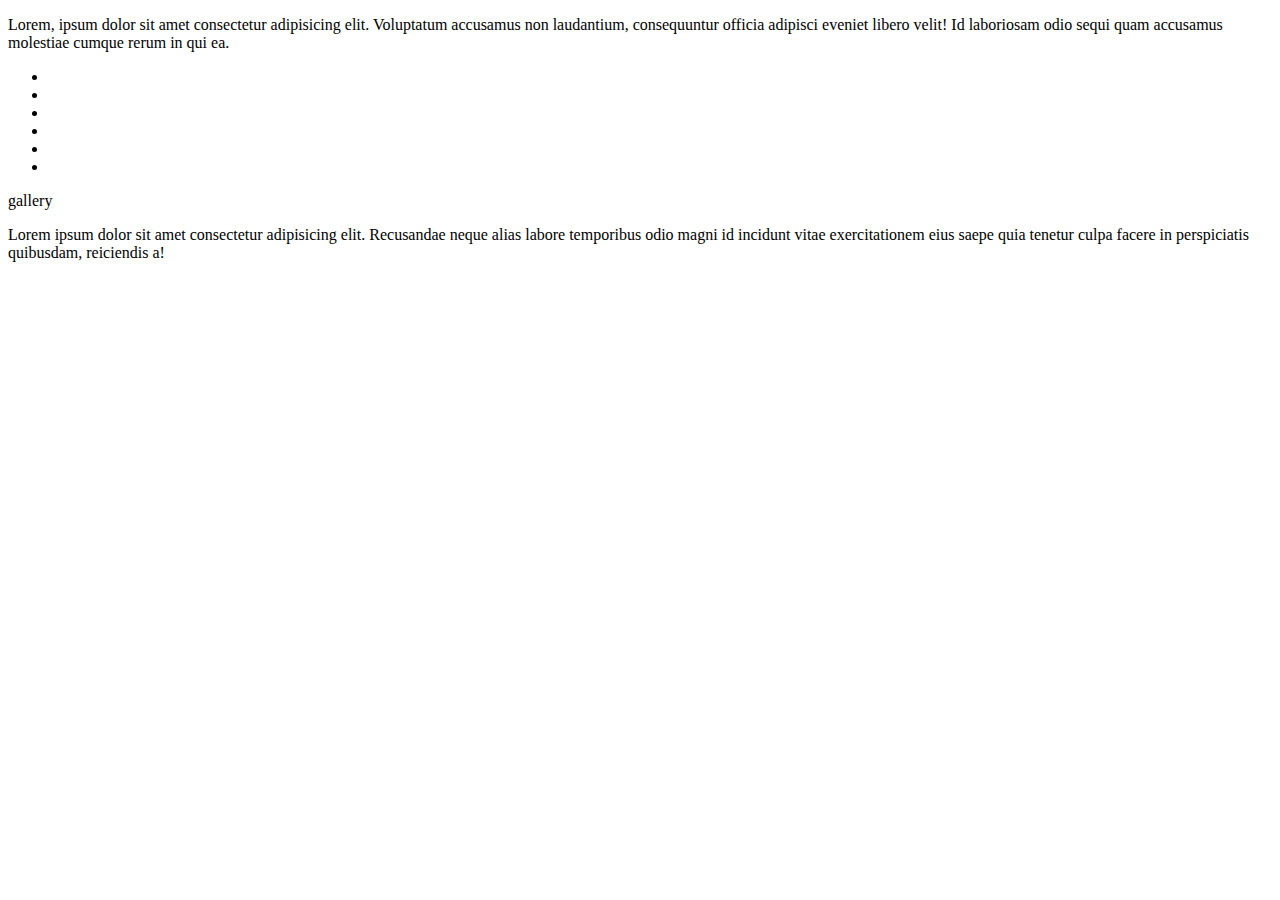
<file: assets/index.html>
<!DOCTYPE html>
<html lang="en">
<head>
    <meta charset="UTF-8">
    <meta http-equiv="X-UA-Compatible" content="IE=edge">
    <meta name="viewport" content="width=device-width, initial-scale=1.0">
    <title>Document</title>
</head>
<body>
    <p>
        Lorem, ipsum dolor sit amet consectetur adipisicing elit. Voluptatum accusamus non laudantium, consequuntur
         officia adipisci eveniet libero velit! Id laboriosam odio sequi
         quam accusamus molestiae cumque rerum in qui ea.
    </p>
      <section>
          <div>
              <ul>
                  <li></li>
                  <li></li>
                  <li></li>
                  <li></li>
                  <li></li>
                  <li></li>
              </ul>
          </div>
          <section>gallery</section>
<p>
    Lorem ipsum dolor sit amet 
    consectetur adipisicing elit.
     Recusandae neque alias labore temporibus odio magni id incidunt vitae exercitationem eius saepe quia tenetur culpa facere in perspiciatis quibusdam, reiciendis a!
</p>
      </section>
</body>
</html>
</file>
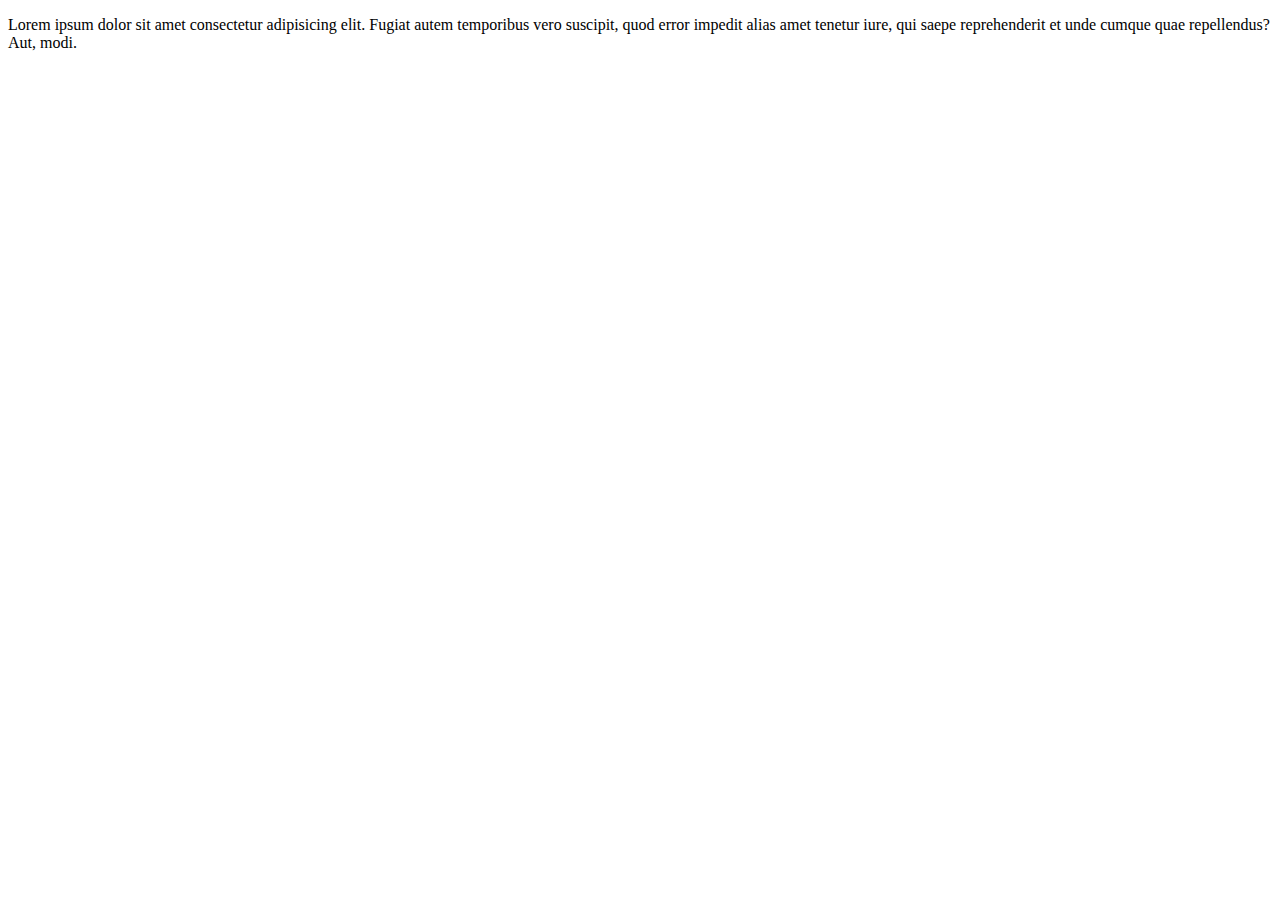
<file: assets/contact.html>
<!DOCTYPE html>
<html lang="en">
<head>
    <meta charset="UTF-8">
    <meta http-equiv="X-UA-Compatible" content="IE=edge">
    <meta name="viewport" content="width=device-width, initial-scale=1.0">
    <title>Document</title>
</head>
<body>
    <p>
        Lorem ipsum dolor sit amet consectetur adipisicing elit. Fugiat autem temporibus vero suscipit, quod error impedit alias amet tenetur iure, qui saepe reprehenderit et unde cumque quae repellendus? Aut, modi.
    </p>
    
</body>
</html>
</file>
